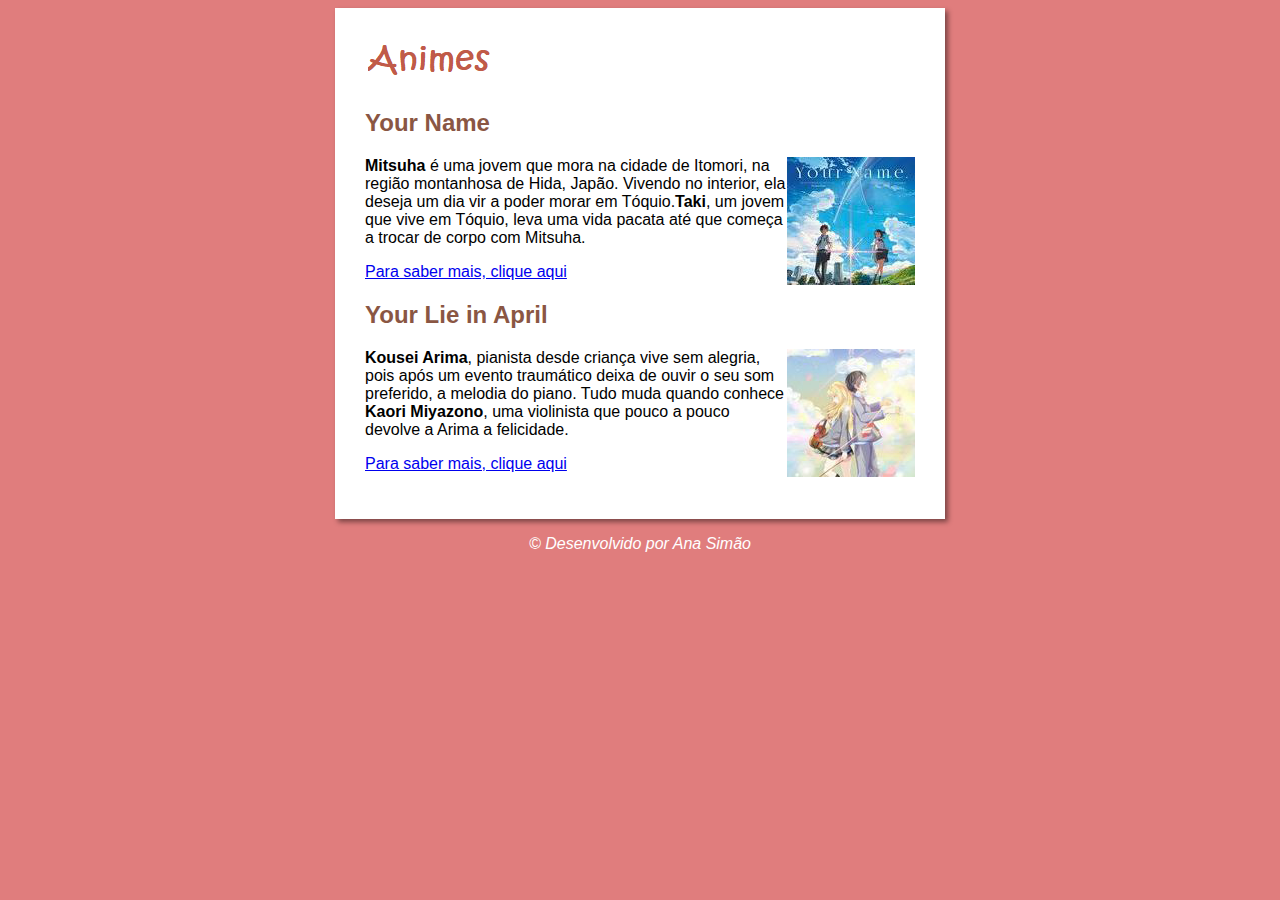
<file: index.html>
<!DOCTYPE html>
<html lang="pt-PT">
<head>
    <meta charset="UTF-8">
    <meta name="viewport" content="width=device-width, initial-scale=1.0">
    <title>Animes</title>
    <link rel="stylesheet" href="estilos/style.css">
</head>
<body>
    <main>
            <!--<h1>Cursos Grátis</h1>-->
            <img src="imagens/T_cor.png" alt="Animes">
        </header>
        <article>
            <h2>Your Name</h2>
            <img class="lado" src="imagens/your_name.png" alt="Your Name">
            <p><strong>Mitsuha</strong> é uma jovem que mora na cidade de Itomori, na região montanhosa de Hida, Japão. Vivendo no interior, ela deseja um dia vir a poder morar em Tóquio.<strong>Taki</strong>, um jovem que vive em Tóquio, leva uma vida pacata até que começa a trocar de corpo com Mitsuha.</p>
            <p><a href="your_name.html">Para saber mais, clique aqui</a></p>
        </article>
        <article>
            <h2>Your Lie in April</h2>
            <img class="lado" src="imagens/Your_lie_in_april.png" alt="Your Lie in April">
            <p><strong>Kousei Arima</strong>, pianista desde criança vive sem alegria, pois após um evento traumático deixa de ouvir o seu som preferido, a melodia do piano. Tudo muda quando conhece <strong>Kaori Miyazono</strong>, uma violinista que pouco a pouco devolve a Arima a felicidade.</p>
            <p><a href="your_lie_in_april.html">Para saber mais, clique aqui</a></p>
        </article>
    </main>
</body>
<footer>
    <p>&copy; Desenvolvido por Ana Simão</p>
</footer>
</html>
</file>
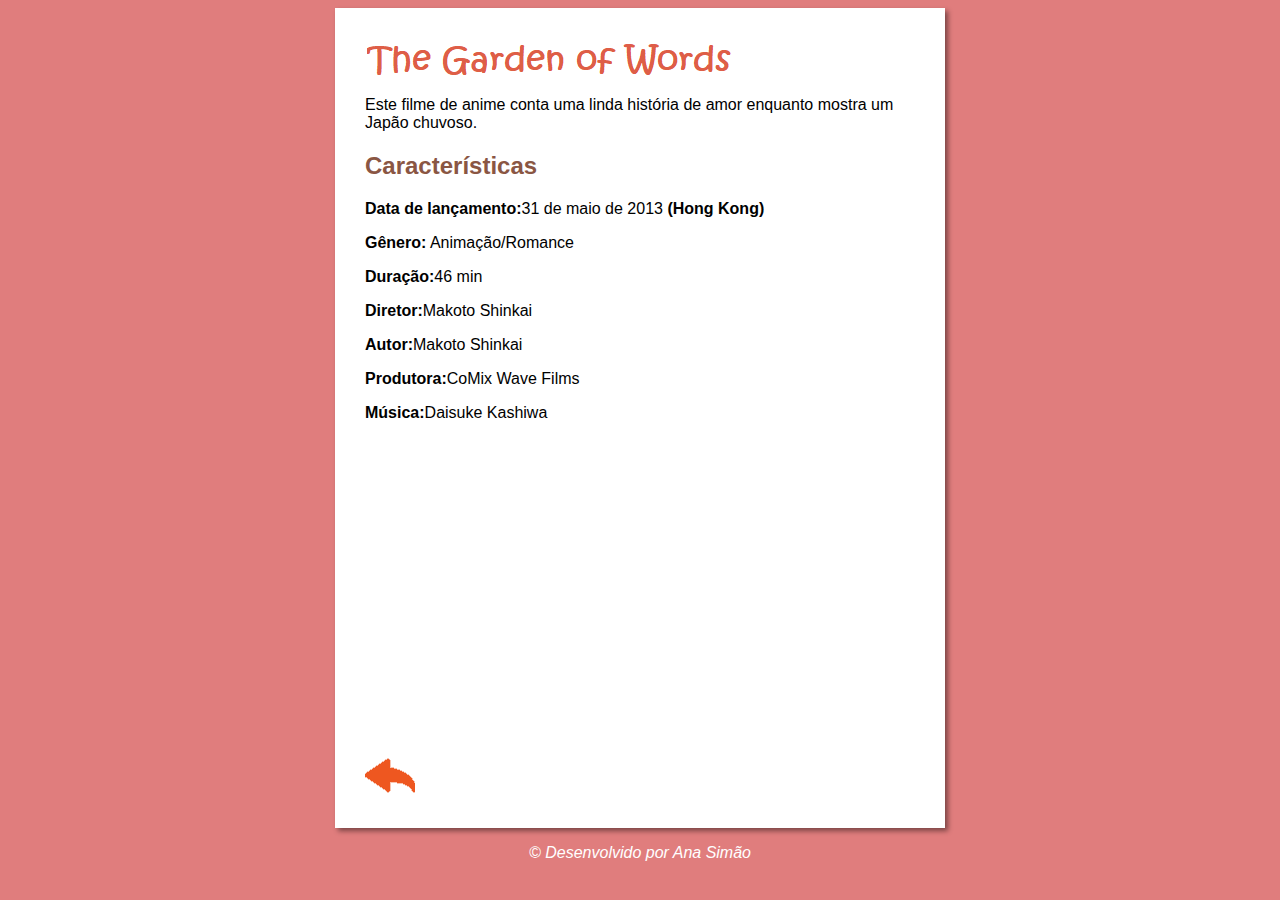
<file: the_garden_of_words.html>
<!DOCTYPE html>
<html lang="pt-PT">
<head>
    <meta charset="UTF-8">
    <meta name="viewport" content="width=device-width, initial-scale=1.0">
    <title>The Garden of Words</title>
    <link rel="stylesheet" href="estilos/style.css">
</head>
<body>
    <main>
            <img src="imagens/T4.png" alt="The Garden of Words">
        </header>
        <article>
            <p>Este filme de anime conta uma linda história de amor enquanto mostra um Japão chuvoso.</p>

            <h2>Características</h2>
            <p><strong>Data de lançamento:</strong>31 de maio de 2013 <strong>(Hong Kong)</strong></p>
            <p><strong>Gênero:</strong> Animação/Romance</p>
            <p><strong>Duração:</strong>46 min</p>
            <p><strong>Diretor:</strong>Makoto Shinkai</p>
            <p><strong>Autor:</strong>Makoto Shinkai</p>
            <p><strong>Produtora:</strong>CoMix Wave Films</p>
            <p><strong>Música:</strong>Daisuke Kashiwa</p>

            <iframe width="560" height="315" src="https://www.youtube.com/embed/FMabhvDoolc" frameborder="0" allow="accelerometer; autoplay; clipboard-write; encrypted-media; gyroscope; picture-in-picture" allowfullscreen></iframe>

            <a href="index.html"><img src="imagens/btn-back.png" alt="Voltar"></a>

        </article>
    </main>
</body>
<footer>
    <p>&copy; Desenvolvido por Ana Simão</p>
</footer>
</html>
</file>
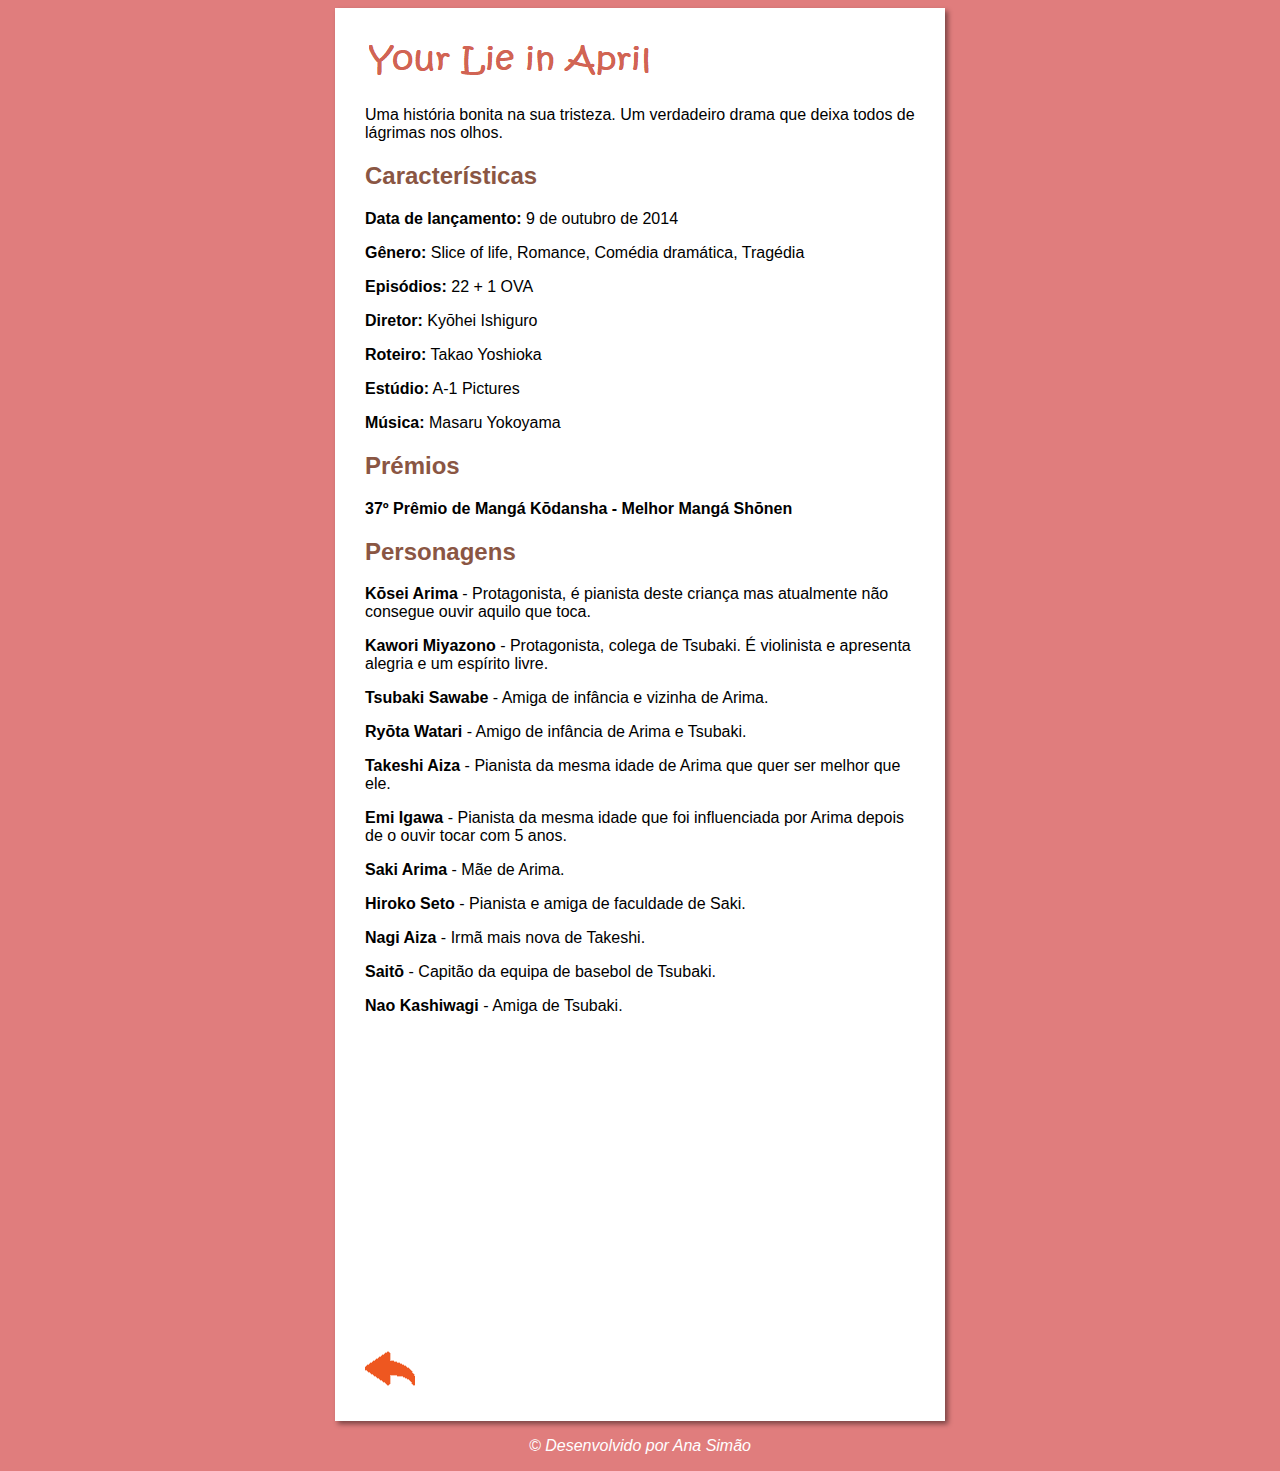
<file: your_lie_in_april.html>
<!DOCTYPE html>
<html lang="pt-PT">
<head>
    <meta charset="UTF-8">
    <meta name="viewport" content="width=device-width, initial-scale=1.0">
    <title>Your Lie in April</title>
    <link rel="stylesheet" href="estilos/style.css">
</head>
<body>
    <main>
            <img src="imagens/T3.png" alt="Your Lie in April">
        </header>
        <article>
            <p>Uma história bonita na sua tristeza. Um verdadeiro drama que deixa todos de lágrimas nos olhos.</p>

            <h2>Características</h2>
            <p><strong>Data de lançamento:</strong> 9 de outubro de 2014</p>
            <p><strong>Gênero:</strong> Slice of life, Romance, Comédia dramática, Tragédia</p>
            <p><strong>Episódios:</strong> 22 + 1 OVA</p>
            <p><strong>Diretor:</strong> Kyōhei Ishiguro</p>
            <p><strong>Roteiro:</strong> Takao Yoshioka</p>
            <p><strong>Estúdio:</strong> A-1 Pictures</p>
            <p><strong>Música:</strong> Masaru Yokoyama</p>

            <h2>Prémios</h2>
            <p><strong>37º Prêmio de Mangá Kōdansha - Melhor Mangá Shōnen </strong></p>

            <h2>Personagens</h2>
            <p><strong>Kōsei Arima</strong> - Protagonista, é pianista deste criança mas atualmente não consegue ouvir aquilo que toca.</p>
            <p><strong>Kawori Miyazono</strong> - Protagonista, colega de Tsubaki. É violinista e apresenta alegria e um espírito livre.</p>
            <p><strong>Tsubaki Sawabe</strong> - Amiga de infância e vizinha de Arima.</p>
            <p><strong>Ryōta Watari</strong> - Amigo de infância de Arima e Tsubaki.</p>
            <p><strong>Takeshi Aiza</strong> - Pianista da mesma idade de Arima que quer ser melhor que ele.</p>
            <p><strong>Emi Igawa</strong> - Pianista da mesma idade que foi influenciada por Arima depois de o ouvir tocar com 5 anos.</p>
            <p><strong>Saki Arima</strong> - Mãe de Arima.</p>
            <p><strong>Hiroko Seto</strong> - Pianista e amiga de faculdade de Saki.</p>
            <p><strong>Nagi Aiza</strong> - Irmã mais nova de Takeshi.</p>
            <p><strong>Saitō</strong> - Capitão da equipa de basebol de Tsubaki.</p>
            <p><strong>Nao Kashiwagi</strong> - Amiga de Tsubaki.</p>

            <iframe width="560" height="315" src="https://www.youtube.com/embed/3aL0gDZtFbE" frameborder="0" allow="accelerometer; autoplay; clipboard-write; encrypted-media; gyroscope; picture-in-picture" allowfullscreen></iframe>

            <a href="index.html"><img src="imagens/btn-back.png" alt="Voltar"></a>

        </article>
    </main>
</body>
<footer>
    <p>&copy; Desenvolvido por Ana Simão</p>
</footer>
</html>
</file>
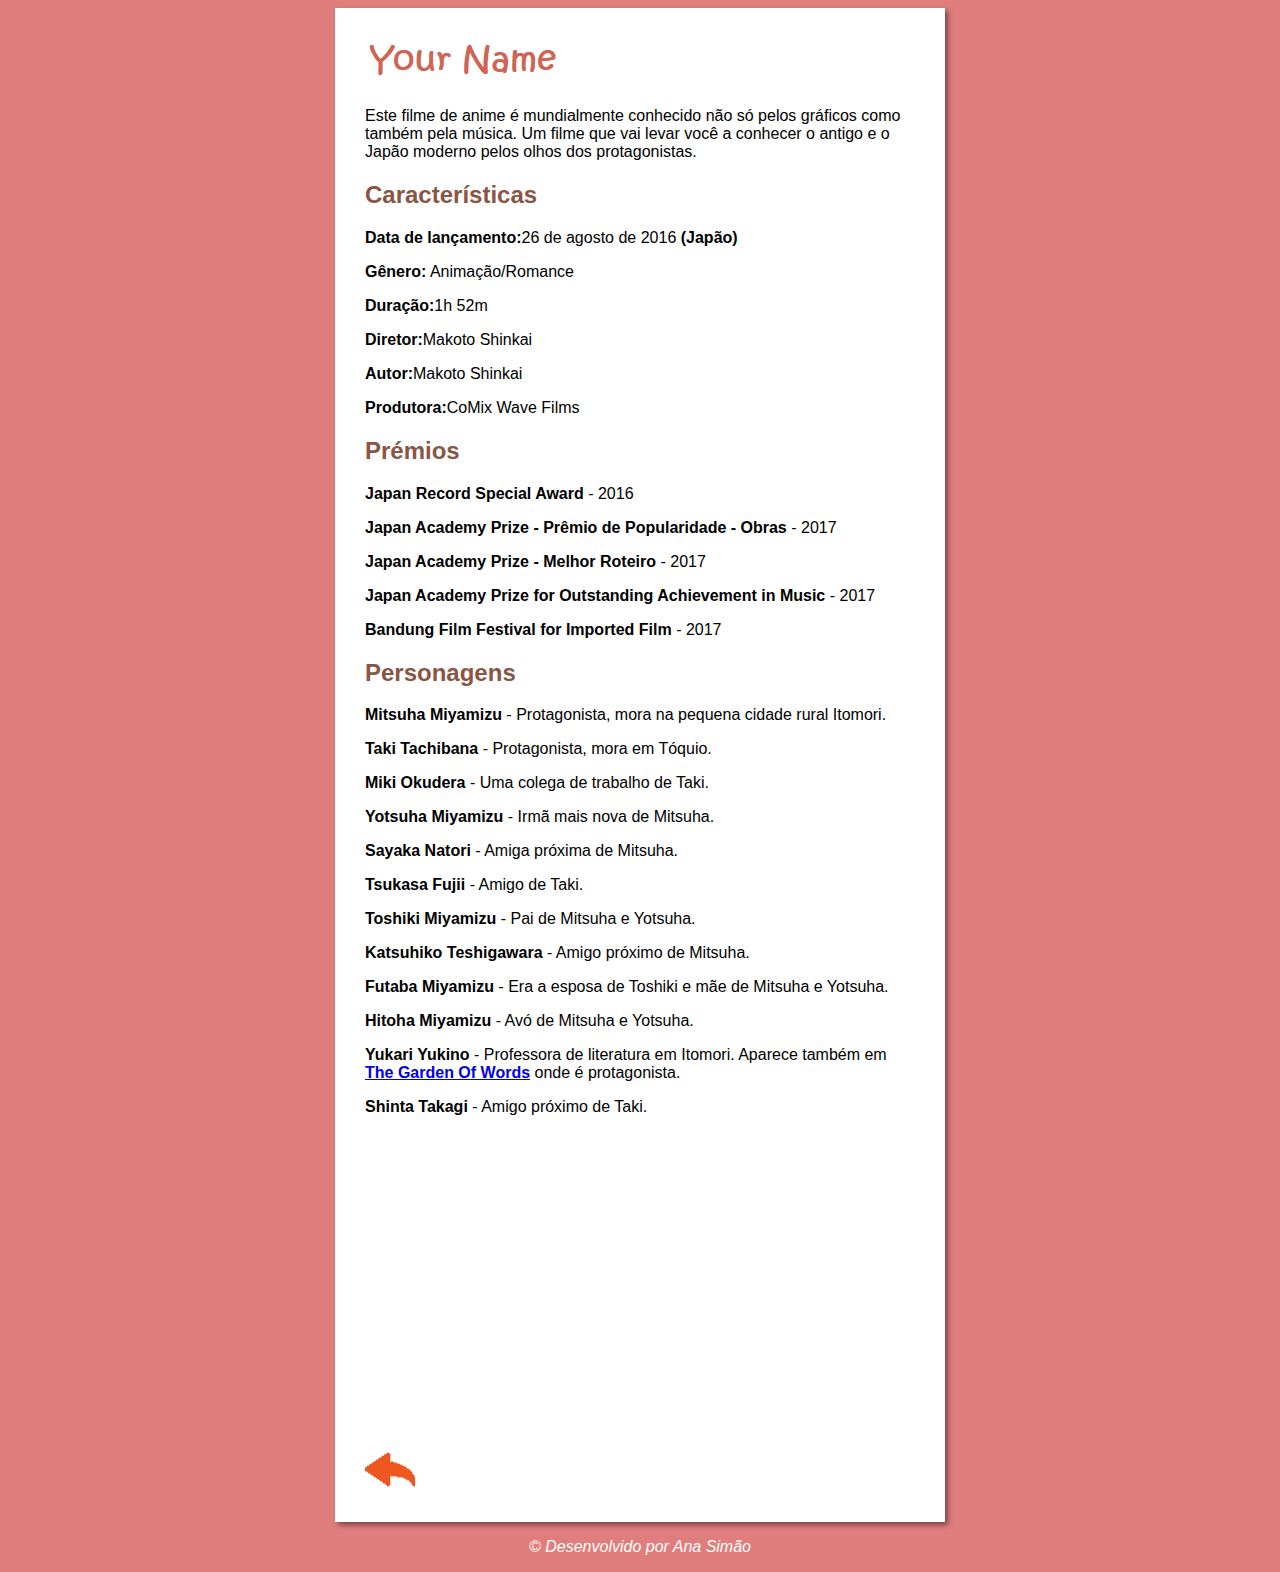
<file: your_name.html>
<!DOCTYPE html>
<html lang="pt-PT">
<head>
    <meta charset="UTF-8">
    <meta name="viewport" content="width=device-width, initial-scale=1.0">
    <title>Your Name</title>
    <link rel="stylesheet" href="estilos/style.css">
</head>
<body>
    <main>
            <img src="imagens/T2.png" alt="Your Name">
        </header>
        <article>
            <p>Este filme de anime é mundialmente conhecido não só pelos gráficos como também pela música. Um filme que vai levar você a conhecer o antigo e o Japão moderno pelos olhos dos protagonistas.</p>

            <h2>Características</h2>
            <p><strong>Data de lançamento:</strong>26 de agosto de 2016 <strong>(Japão)</strong></p>
            <p><strong>Gênero:</strong> Animação/Romance</p>
            <p><strong>Duração:</strong>1h 52m</p>
            <p><strong>Diretor:</strong>Makoto Shinkai</p>
            <p><strong>Autor:</strong>Makoto Shinkai</p>
            <p><strong>Produtora:</strong>CoMix Wave Films</p>

            <h2>Prémios</h2>
            <p><strong>Japan Record Special Award</strong> - 2016</p>
            <p><strong>Japan Academy Prize - Prêmio de Popularidade - Obras</strong> - 2017</p>
            <p><strong>Japan Academy Prize - Melhor Roteiro</strong> - 2017</p>
            <p><strong>Japan Academy Prize for Outstanding Achievement in Music</strong> - 2017</p>
            <p><strong>Bandung Film Festival for Imported Film</strong> - 2017</p>

            <h2>Personagens</h2>
            <p><strong>Mitsuha Miyamizu</strong> - Protagonista, mora na pequena cidade rural Itomori.</p>
            <p><strong>Taki Tachibana</strong> - Protagonista, mora em Tóquio.</p>
            <p><strong>Miki Okudera</strong> - Uma colega de trabalho de Taki.</p>
            <p><strong>Yotsuha Miyamizu</strong> - Irmã mais nova de Mitsuha.</p>
            <p><strong>Sayaka Natori</strong> - Amiga próxima de Mitsuha.</p>
            <p><strong>Tsukasa Fujii</strong> - Amigo de Taki.</p>
            <p><strong>Toshiki Miyamizu</strong> - Pai de Mitsuha e Yotsuha.</p>
            <p><strong>Katsuhiko Teshigawara</strong> - Amigo próximo de Mitsuha.</p>
            <p><strong>Futaba Miyamizu</strong> - Era a esposa de Toshiki e mãe de Mitsuha e Yotsuha.</p>
            <p><strong>Hitoha Miyamizu</strong> - Avó de Mitsuha e Yotsuha.</p>
            <p><strong>Yukari Yukino</strong> - Professora de literatura em Itomori. Aparece também em <strong><a href="the_garden_of_words.html">The Garden Of Words</a></strong> onde é protagonista.</p>
            <p><strong>Shinta Takagi</strong> - Amigo próximo de Taki.</p>

            <iframe width="560" height="315" src="https://www.youtube.com/embed/xU47nhruN-Q" frameborder="0" allow="accelerometer; autoplay; clipboard-write; encrypted-media; gyroscope; picture-in-picture" allowfullscreen></iframe>

            <a href="index.html"><img src="imagens/btn-back.png" alt="Voltar"></a>

        </article>
    </main>
</body>
<footer>
    <p>&copy; Desenvolvido por Ana Simão</p>
</footer>
</html>
</file>
<file: estilos/style.css>
*{
    font-family: Arial, Helvetica, sans-serif;
    font-size: 16px;
}

body{
    background-color: rgb(224, 125, 125);
}

h2{
    font-size: 1.5em;
    color: rgb(138, 86, 67);
}

img.lado{
    float: right;
}

main{
    background-color: white;
    width: 550px;
    margin: auto;
    padding: 30px;
    box-shadow: 3px 3px 5px rgba(0, 0, 0, 0.452);
}

footer{
    text-align: center;
    color: white;
    font-style: italic;
}
</file>
